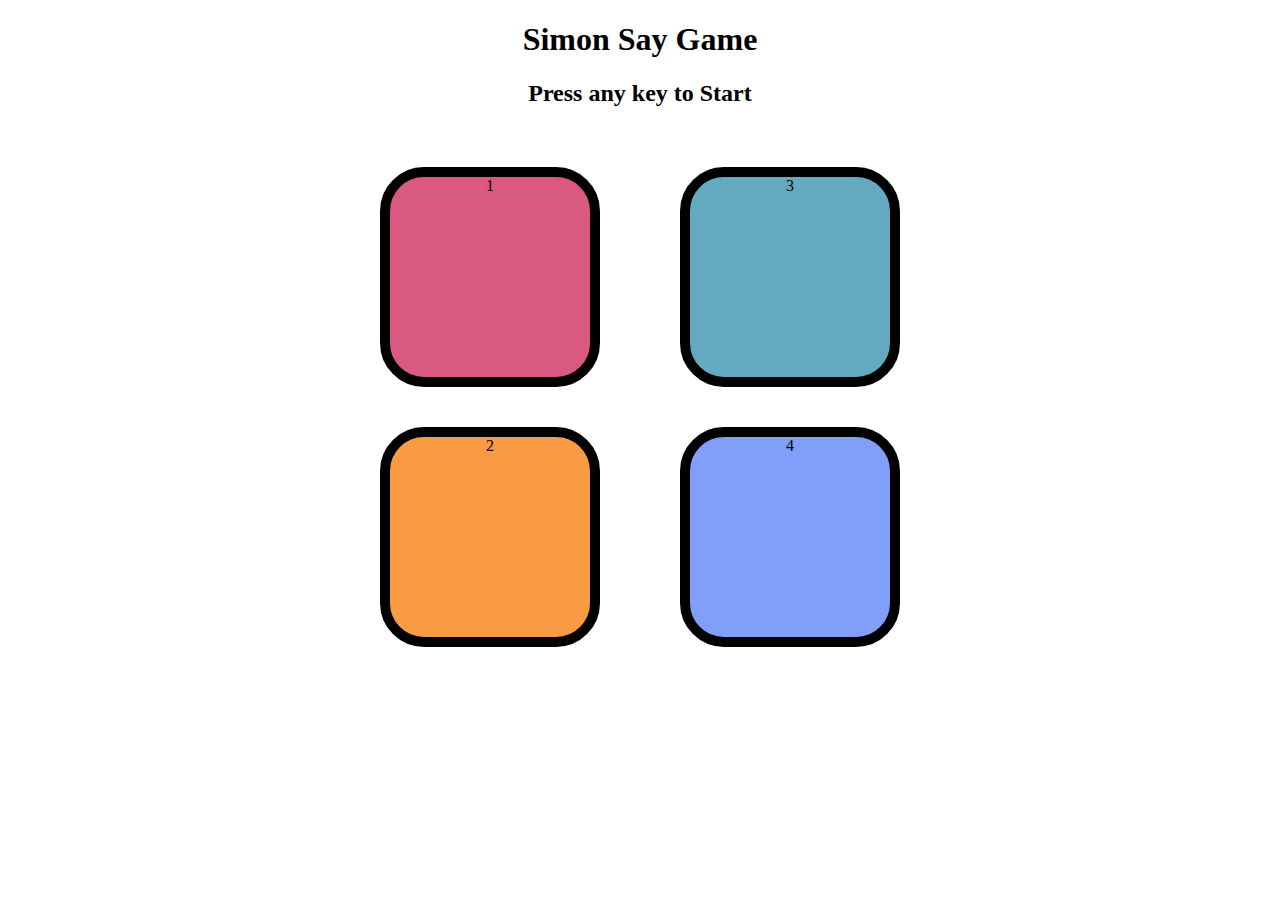
<file: javascript/simon/index.html>
<!DOCTYPE html>
<html lang="en">
<head>
    <meta charset="UTF-8">
    <meta name="viewport" content="width=device-width, initial-scale=1.0">
    <title>Simon Say game</title>
    <link rel="stylesheet" href="style.css">
</head>
<body>
    <h1>Simon Say Game</h1>
    <h2>Press any key to Start</h2>
    <div class="container">
        <div class="line-one">
            <div class="btn red" type="button" id="red">1</div>
            <div class="btn yello" type="button" id="yello">2</div>
        </div>
        <div class="line-to">
            <div class="btn green" type="button" id="green">3</div>
            <div class="btn purple" type="button" id="purple">4</div>
        </div>
        
    </div>
    <script src="app.js"></script>
</body>
</html>
</file>
<file: javascript/simon/style.css>
body{
    text-align: center;
}
.btn{
    height: 200px;
    width: 200px;
    border: 10px solid black;
    border-radius: 20%;
    margin: 2.5rem;
}
.container{
    display: flex;
    justify-content: center;
}
.red{
    background-color: #d95980;
}
.green{
    background-color: #63aac0;
}
.yello{
    background-color: #f99b45;
}
.purple{
    background-color: #819ff9;
}

.flash{
    background-color: white;
}
</file>
